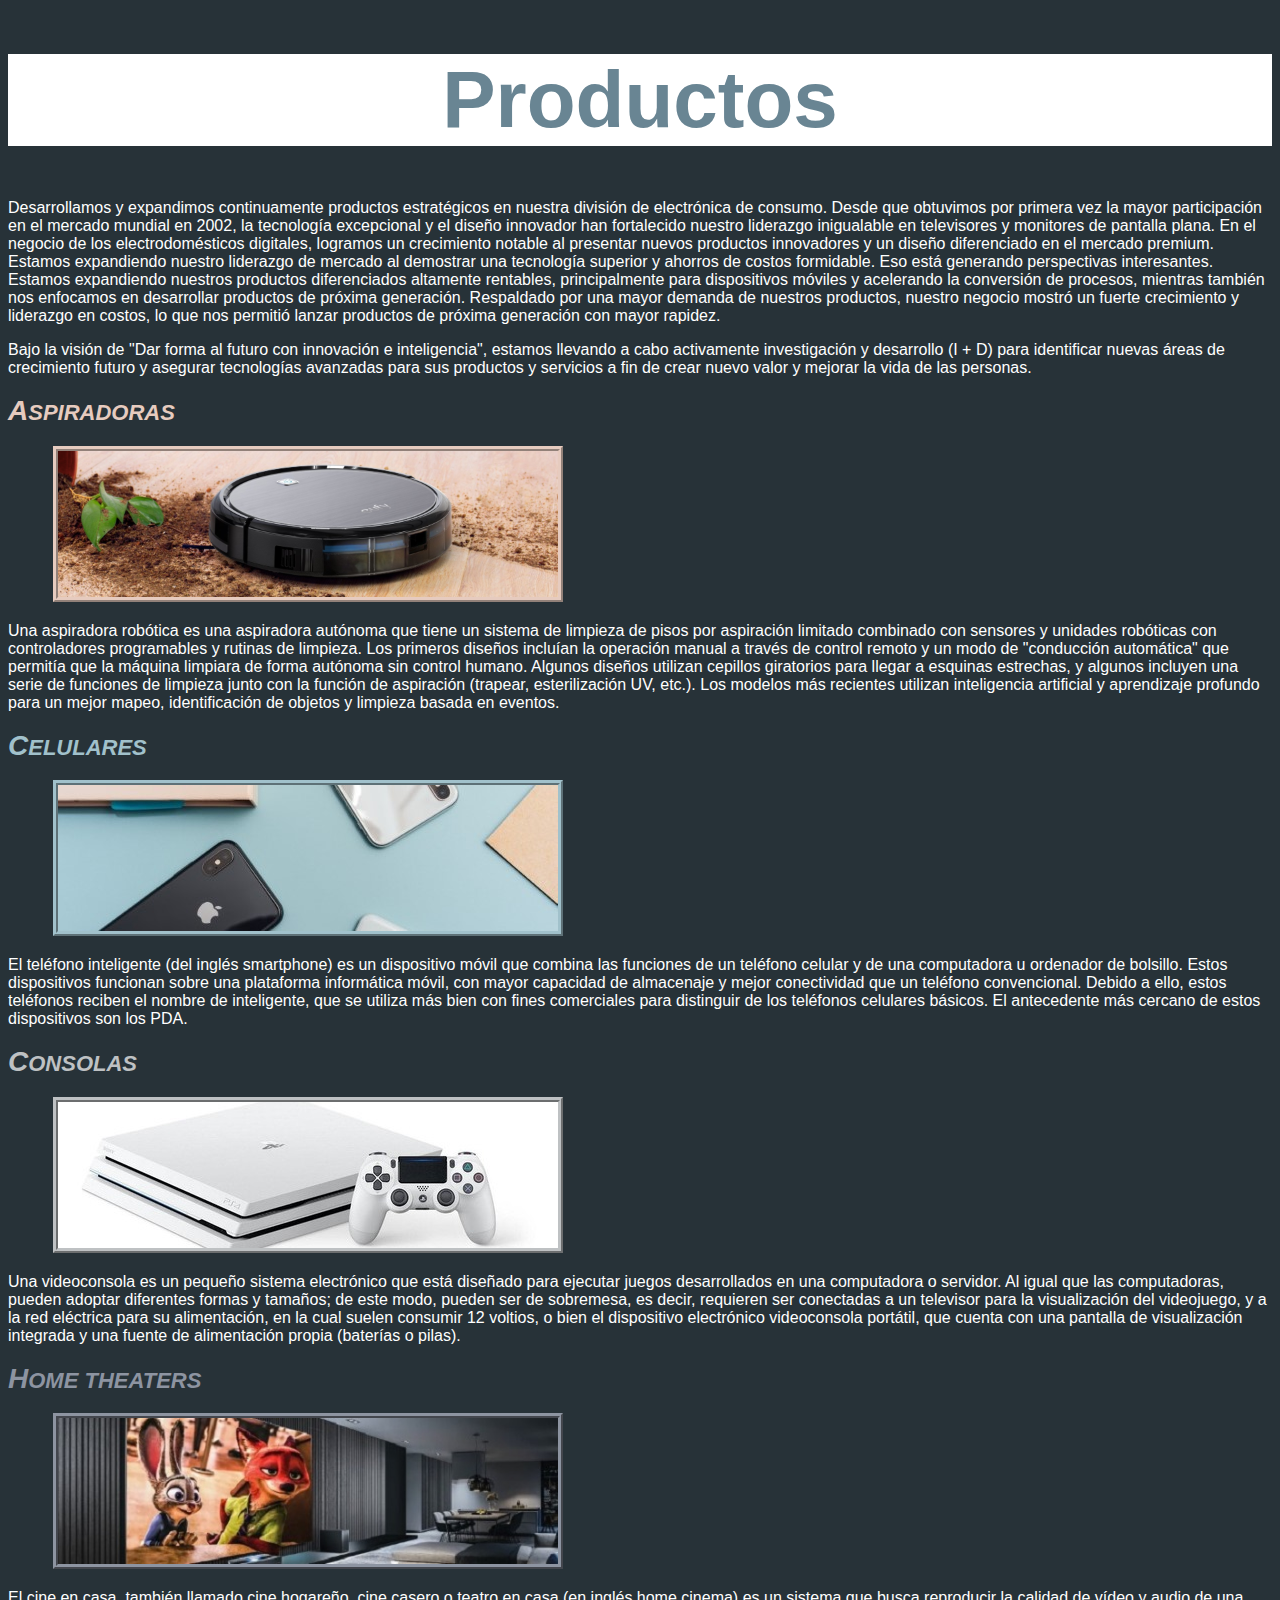
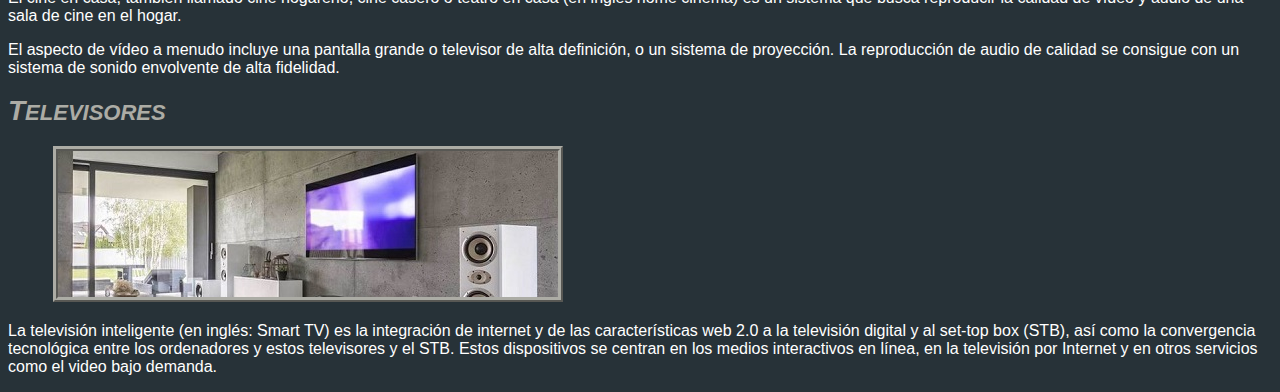
<file: 01-ejercicio-imagenes-productos/index.html>
<!DOCTYPE html>
<html lang="es">

<head>
    <meta charset="UTF-8">
    <meta name="viewport" content="width=device-width, initial-scale=1.0">
    <link rel="stylesheet" href="css/styles.css">
    <title>Productos</title>
</head>

<body>
    <h1>Productos</h1>

    <p>
        Desarrollamos y expandimos continuamente productos estratégicos en nuestra división de electrónica de consumo.
        Desde que
        obtuvimos por primera vez la mayor participación en el mercado mundial en 2002, la tecnología excepcional y el
        diseño
        innovador han fortalecido nuestro liderazgo inigualable en televisores y monitores de pantalla plana. En el
        negocio de
        los electrodomésticos digitales, logramos un crecimiento notable al presentar nuevos productos innovadores y un
        diseño
        diferenciado en el mercado premium. Estamos expandiendo nuestro liderazgo de mercado al demostrar una tecnología
        superior
        y ahorros de costos formidable. Eso está generando perspectivas interesantes. Estamos expandiendo nuestros
        productos
        diferenciados altamente rentables, principalmente para dispositivos móviles y acelerando la conversión de
        procesos,
        mientras también nos enfocamos en desarrollar productos de próxima generación. Respaldado por una mayor demanda
        de
        nuestros productos, nuestro negocio mostró un fuerte crecimiento y liderazgo en costos, lo que nos permitió
        lanzar
        productos de próxima generación con mayor rapidez.
    </p>

    <p>
        Bajo la visión de "Dar forma al futuro con innovación e inteligencia", estamos llevando a cabo activamente
        investigación
        y desarrollo (I + D) para identificar nuevas áreas de crecimiento futuro y asegurar tecnologías avanzadas para
        sus
        productos y servicios a fin de crear nuevo valor y mejorar la vida de las personas.
    </p>

    <h2 class="aspiradoras"> <span>A</span>SPIRADORAS</h2>

    <img class="img-aspiradoras" src="img/aspiradoras.png" alt="Aspiradoras">

    <p>
        Una aspiradora robótica es una aspiradora autónoma que tiene un sistema de limpieza de pisos por aspiración
        limitado
        combinado con sensores y unidades robóticas con controladores programables y rutinas de limpieza. Los primeros
        diseños
        incluían la operación manual a través de control remoto y un modo de "conducción automática" que permitía que la
        máquina
        limpiara de forma autónoma sin control humano. Algunos diseños utilizan cepillos giratorios para llegar a
        esquinas
        estrechas, y algunos incluyen una serie de funciones de limpieza junto con la función de aspiración (trapear,
        esterilización UV, etc.). Los modelos más recientes utilizan inteligencia artificial y aprendizaje profundo para
        un
        mejor mapeo, identificación de objetos y limpieza basada en eventos.
    </p>

    <h2 class="celulares"> <span>C</span>ELULARES</h2>

    <img class="img-celulares" src="img/celulares.jpg" alt="Celulares">

    <p>
        El teléfono inteligente (del inglés smartphone) es un dispositivo móvil que combina las funciones de un teléfono
        celular
        y de una computadora u ordenador de bolsillo. Estos dispositivos funcionan sobre una plataforma informática
        móvil, con
        mayor capacidad de almacenaje y mejor conectividad que un teléfono convencional. Debido a ello, estos teléfonos
        reciben
        el nombre de inteligente, que se utiliza más bien con fines comerciales para distinguir de los teléfonos
        celulares
        básicos. El antecedente más cercano de estos dispositivos son los PDA.
    </p>

    <h2 class="consolas"> <span>C</span>ONSOLAS</h2>

    <img class="img-consolas" src="img/consolas.jpg.jpg" alt="Consolas">

    <p>
        Una videoconsola es un pequeño sistema electrónico que está diseñado para ejecutar juegos desarrollados en una
        computadora o servidor. Al igual que las computadoras, pueden adoptar diferentes formas y tamaños; de este modo,
        pueden
        ser de sobremesa, es decir, requieren ser conectadas a un televisor para la visualización del videojuego, y a la
        red
        eléctrica para su alimentación, en la cual suelen consumir 12 voltios, o bien el dispositivo electrónico
        videoconsola
        portátil, que cuenta con una pantalla de visualización integrada y una fuente de alimentación propia (baterías o
        pilas).
    </p>

    <h2 class="home-theaters"> <span>H</span>OME THEATERS</h2>

    <img class="img-home-theaters" src="img/home-theaters.jpg" alt="Home-Theaters">

    <p>
        El cine en casa, también llamado cine hogareño, cine casero o teatro en casa (en inglés home cinema) es un
        sistema que
        busca reproducir la calidad de vídeo y audio de una sala de cine en el hogar.
    </p>

    <p>
        El aspecto de vídeo a menudo incluye una pantalla grande o televisor de alta definición, o un sistema de
        proyección.
        La reproducción de audio de calidad se consigue con un sistema de sonido envolvente de alta fidelidad.
    </p>

    <h2 class="televisores"> <span>T</span>ELEVISORES</h2>

    <img class="img-televisores" src="img/televisores.jpeg" alt="Televisores">

    <p>
        La televisión inteligente (en inglés: Smart TV) es la integración de internet y de las características web 2.0 a
        la
        televisión digital y al set-top box (STB), así como la convergencia tecnológica entre los ordenadores y estos
        televisores y el STB. Estos dispositivos se centran en los medios interactivos en línea, en la televisión por
        Internet y
        en otros servicios como el video bajo demanda.
    </p>
</body>

</html>
</file>
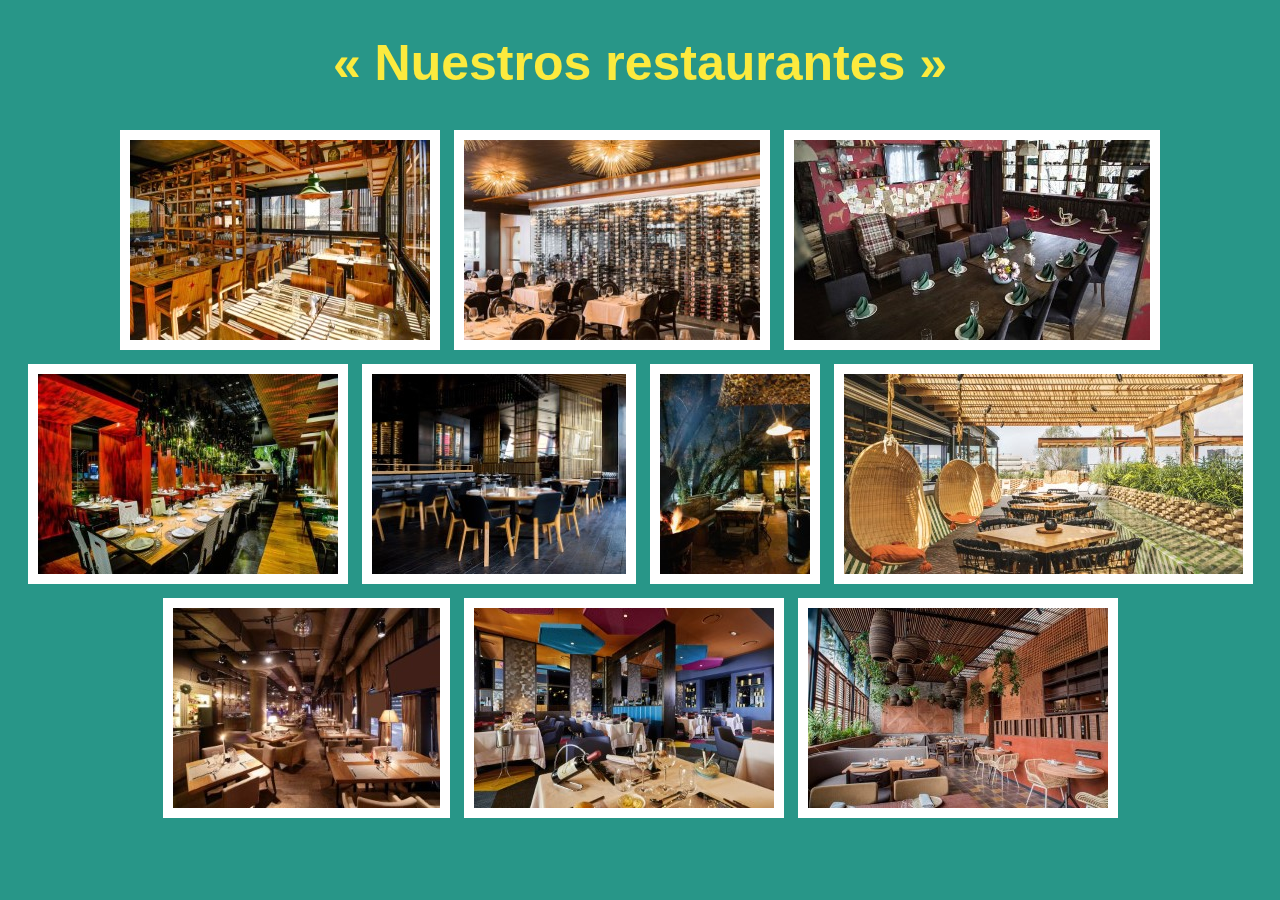
<file: 02-ejercicio-imagenes-restaurantes/index.html>
<!DOCTYPE html>
<html lang="es">

<head>
    <meta charset="UTF-8">
    <meta name="viewport" content="width=device-width, initial-scale=1.0">
    <link rel="stylesheet" href="css/styles.css">
    <title>Nuestros Restaurantes</title>
</head>

<body>
    <h1>« Nuestros restaurantes »</h1>

    <img src="img/barcelona.png" alt="Barcelona">
    <img src="img/buenos-aires.jpg" alt="Buenos-Aires">
    <img src="img/madrid.jpg" alt="Madrid">
    <img src="img/miami.jpg" alt="Miami">
    <img src="img/paris.jpg" alt="Paris">
    <img src="img/pipa.jpg" alt="Pipa">
    <img src="img/rio-de-janeiro.jpg" alt="Rio-de-Janeiro">
    <img src="img/roma.jpg" alt="Roma">
    <img src="img/rosario.jpg" alt="Rosario">
    <img src="img/tokio.jpg" alt="Tokio">

</body>

</html>
</file>
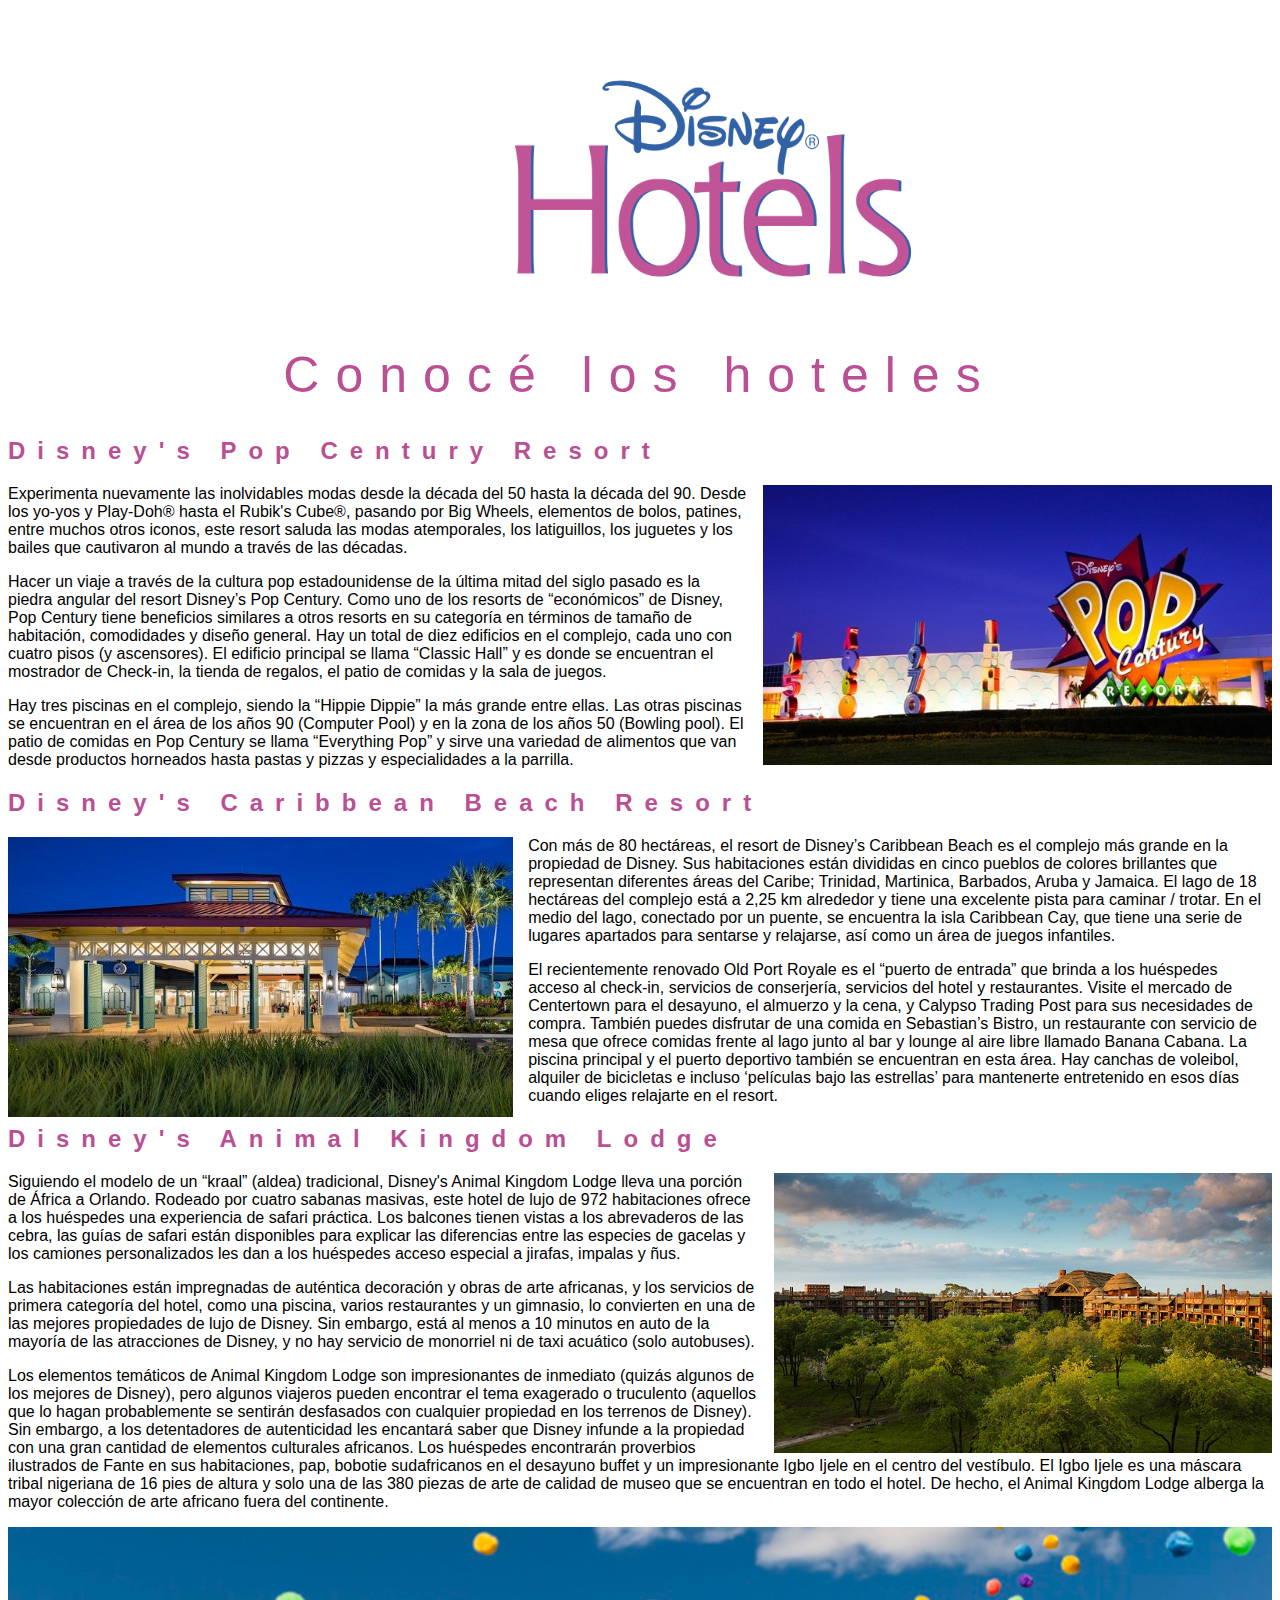
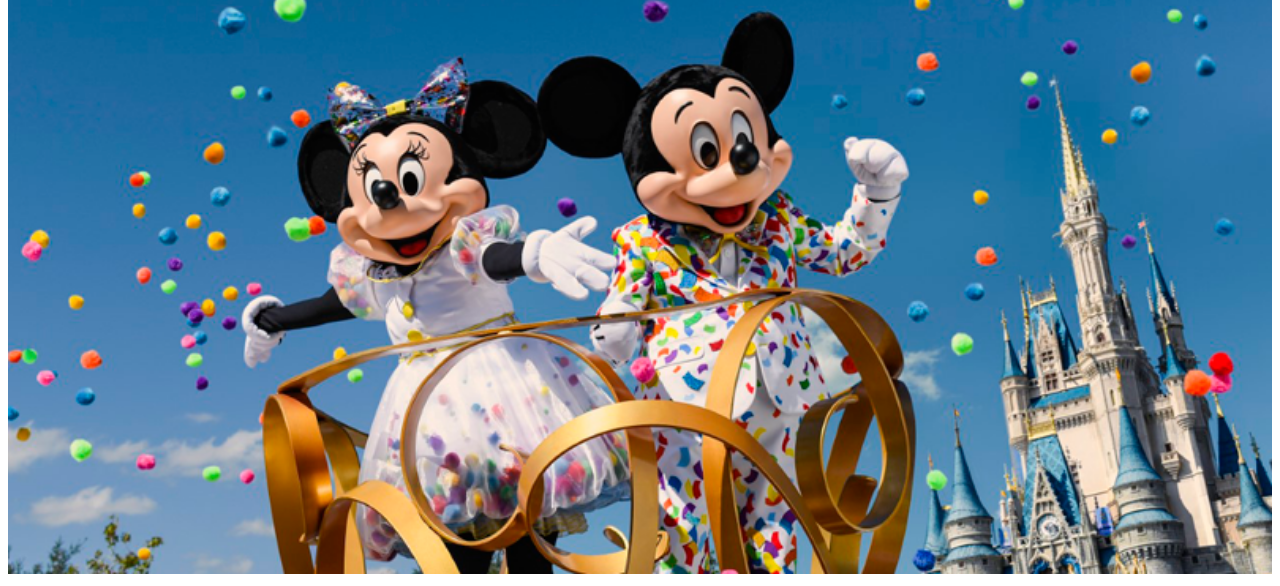
<file: 03-ejercicio-imagenes-hoteles/index.html>
<!DOCTYPE html>
<html lang="es">

<head>
    <meta charset="UTF-8">
    <meta name="viewport" content="width=device-width, initial-scale=1.0">
    <link rel="stylesheet" href="css/styles.css">
    <title>Habitaciones</title>
</head>

<body>
    <img class="disney" src="img/logo-disney-hotels.png" alt="Disney-Hotels">

    <h1>Conocé los hoteles</h1>

    <h2>Disney's Pop Century Resort</h2>

    <img class="right" src="img/hoteles/disneys-pop-century-resort.jpg" alt="Pop">

    <p>
        Experimenta nuevamente las inolvidables modas desde la década del 50 hasta la década del 90. Desde los yo-yos y
        Play-Doh® hasta el Rubik's Cube®, pasando por Big Wheels, elementos de bolos, patines, entre muchos otros
        iconos,
        este resort saluda las modas atemporales, los latiguillos, los juguetes y los bailes que cautivaron al mundo a
        través de las décadas.
    </p>

    <p>
        Hacer un viaje a través de la cultura pop estadounidense de la última mitad del siglo pasado es la piedra
        angular del
        resort Disney’s Pop Century. Como uno de los resorts de “económicos” de Disney, Pop Century tiene beneficios
        similares a
        otros resorts en su categoría en términos de tamaño de habitación, comodidades y diseño general. Hay un total de
        diez
        edificios en el complejo, cada uno con cuatro pisos (y ascensores). El edificio principal se llama “Classic
        Hall” y es
        donde se encuentran el mostrador de Check-in, la tienda de regalos, el patio de comidas y la sala de juegos.
    </p>

    <p>
        Hay tres piscinas en el complejo, siendo la “Hippie Dippie” la más grande entre ellas. Las otras piscinas se
        encuentran
        en el área de los años 90 (Computer Pool) y en la zona de los años 50 (Bowling pool). El patio de comidas en Pop
        Century se llama “Everything Pop” y sirve una variedad de alimentos que van desde productos horneados hasta
        pastas y
        pizzas y especialidades a la parrilla.
    </p>

    <h2>Disney's Caribbean Beach Resort</h2>

    <img class="left" src="img/hoteles/disneys-caribbean-beach-resort.jpg" alt="Caribbean">

    <p>
        Con más de 80 hectáreas, el resort de Disney’s Caribbean Beach es el complejo más grande en la propiedad de
        Disney. Sus
        habitaciones están divididas en cinco pueblos de colores brillantes que representan diferentes áreas del Caribe;
        Trinidad, Martinica, Barbados, Aruba y Jamaica. El lago de 18 hectáreas del complejo está a 2,25 km alrededor y
        tiene una
        excelente pista para caminar / trotar. En el medio del lago, conectado por un puente, se encuentra la isla
        Caribbean
        Cay, que tiene una serie de lugares apartados para sentarse y relajarse, así como un área de juegos infantiles.
    </p>

    <p>
        El recientemente renovado Old Port Royale es el “puerto de entrada” que brinda a los huéspedes acceso al
        check-in,
        servicios de conserjería, servicios del hotel y restaurantes. Visite el mercado de Centertown para el desayuno,
        el
        almuerzo y la cena, y Calypso Trading Post para sus necesidades de compra. También puedes disfrutar de una
        comida en
        Sebastian’s Bistro, un restaurante con servicio de mesa que ofrece comidas frente al lago junto al bar y lounge
        al aire
        libre llamado Banana Cabana. La piscina principal y el puerto deportivo también se encuentran en esta área. Hay
        canchas
        de voleibol, alquiler de bicicletas e incluso ‘películas bajo las estrellas’ para mantenerte entretenido en esos
        días
        cuando eliges relajarte en el resort.
    </p>

    <h2>Disney's Animal Kingdom Lodge</h2>

    <img class="right" src="img/hoteles/disneys-animal-kingdom-lodge.jpg" alt="Animal">

    <p>
        Siguiendo el modelo de un “kraal” (aldea) tradicional, Disney's Animal Kingdom Lodge lleva una porción de África
        a
        Orlando. Rodeado por cuatro sabanas masivas, este hotel de lujo de 972 habitaciones ofrece a los huéspedes una
        experiencia de safari práctica. Los balcones tienen vistas a los abrevaderos de las cebra, las guías de safari
        están
        disponibles para explicar las diferencias entre las especies de gacelas y los camiones personalizados les dan a
        los
        huéspedes acceso especial a jirafas, impalas y ñus.
    </p>

    <p>
        Las habitaciones están impregnadas de auténtica decoración y obras
        de arte africanas, y los servicios de primera categoría del hotel, como una piscina, varios restaurantes y un
        gimnasio,
        lo convierten en una de las mejores propiedades de lujo de Disney. Sin embargo, está al menos a 10 minutos en
        auto
        de la mayoría de las atracciones de Disney, y no hay servicio de monorriel ni de taxi acuático (solo autobuses).
    </p>

    <p>
        Los elementos temáticos de Animal Kingdom Lodge son impresionantes de inmediato (quizás algunos de los mejores
        de
        Disney), pero algunos viajeros pueden encontrar el tema exagerado o truculento (aquellos que lo hagan
        probablemente se
        sentirán desfasados con cualquier propiedad en los terrenos de Disney). Sin embargo, a los detentadores de
        autenticidad
        les encantará saber que Disney infunde a la propiedad con una gran cantidad de elementos culturales africanos.
        Los
        huéspedes encontrarán proverbios ilustrados de Fante en sus habitaciones, pap, bobotie sudafricanos en el
        desayuno
        buffet y un impresionante Igbo Ijele en el centro del vestíbulo. El Igbo Ijele es una máscara tribal nigeriana
        de 16
        pies de altura y solo una de las 380 piezas de arte de calidad de museo que se encuentran en todo el hotel. De
        hecho, el
        Animal Kingdom Lodge alberga la mayor colección de arte africano fuera del continente.
    </p>

    <img class="personajes" src="img/mickey-minnie.png" alt="Mickey-Minnie">

</body>

</html>
</file>
<file: 01-ejercicio-imagenes-productos/css/styles.css>
body {
    background-color: #273238;
}

h1 {
    font-family: Impact, 'Charcoal', sans-serif;
    font-size: 80px;
    text-align: center;
    background-color: white;
    color: #698593;
}

h2 {
    font-family: Arial, 'Gadget', sans-serif;
    font-style: italic;
    font-weight: 900;
    font-size: 22px;
}

span {
    font-size: 28px;
}

p {
    font-family: 'Lucida Sans Unicode', 'Lucida Grande', sans-serif;
    color: white;
}

img {
    width: 500px;
    height: 146px;
    margin-left: 45px;
}

.aspiradoras {
    color: #E6CBBF;
}

.img-aspiradoras {
    border: 5px ridge #E6CBBF;
}

.celulares {
    color: #A1C1CB;
}

.img-celulares {
    border: 5px ridge #A1C1CB;
}

.consolas {
    color: #BEC1C3;
}

.img-consolas {
    border: 5px ridge #BEC1C3;
}

.home-theaters {
    color: #8D94A1;
}

.img-home-theaters {
    border: 5px ridge #8D94A1;
}

.televisores {
    color: #ACACA5;
}

.img-televisores {
    border: 5px ridge #ACACA5;
}
</file>
<file: 02-ejercicio-imagenes-restaurantes/css/styles.css>
body {
    background-color: #289688;
    text-align: center;
}

h1 {
    font-family: 'Franklin Gothic Medium', 'Arial Narrow', Arial, sans-serif;
    text-align: center;
    font-size: 50px;
    color: #FCEA3E;
}

img {
    border: 10px solid white;
    margin: 5px;
}
</file>
<file: 03-ejercicio-imagenes-hoteles/css/styles.css>
body {
    font-family: 'Lucida Sans', 'Lucida Sans Regular', 'Lucida Grande', 'Lucida Sans Unicode', 'Geneva', Verdana, sans-serif;
}

h1 {
    font-size: 50px;
    text-align: center;
    font-weight: 300;
    letter-spacing: 16px;
    color: #BA4F94;
}

h2 {
    letter-spacing: 12px;
    color: #BA4F94;
}

.disney {
    width: 450px;
    height: 300px;
    margin-left: 38%;
}

.right {
    float: right;
    height: 280px;
    margin-left: 15px;
}

.left {
    float: left;
    height: 280px;
    margin-right: 15px;
}

.personajes {
    width: 100%;
}
</file>
